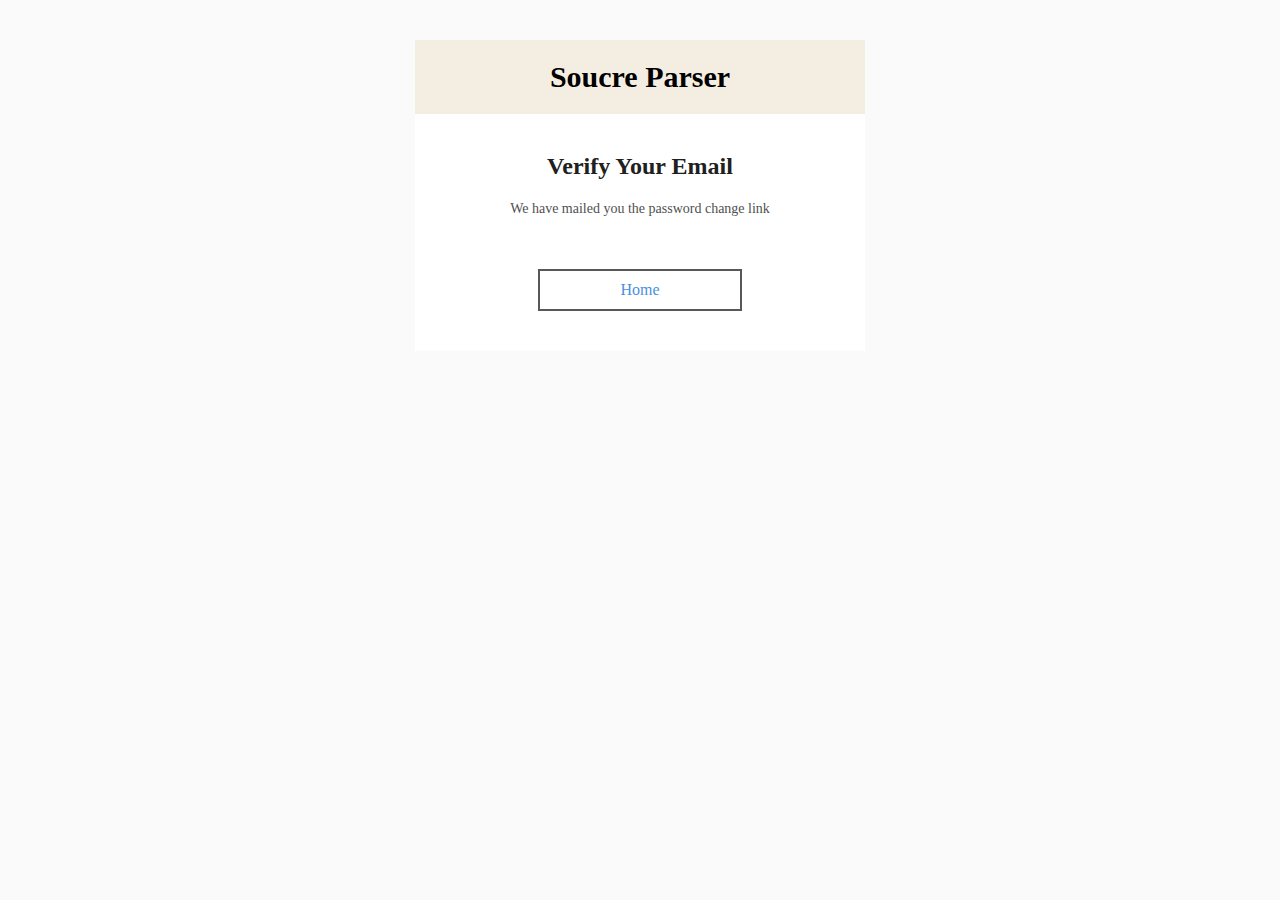
<file: web/backend/templates/auth/mail_recevied.html>
<!DOCTYPE html PUBLIC "-//W3C//DTD XHTML 1.0 Transitional//EN" "http://www.w3.org/TR/xhtml1/DTD/xhtml1-transitional.dtd">
<html>

<head>
  <meta http-equiv="Content-Type" content="text/html; charset=UTF-8">
  <!-- Facebook sharing information tags -->
  <meta property="og:title" content="Verify Your Email">
  <title>Verify Your Email</title>
  <style type="text/css">
    #outlook a{
        padding:0;
      }
      body{
        width:100% !important;
      }
      .ReadMsgBody{
        width:100%;
      }
      .ExternalClass{
        width:100%;
      }
      body{
        -webkit-text-size-adjust:none;
      }
      body{
        margin:0;
        padding:0;
      }
      img{
        border:0;
        height:auto;
        line-height:100%;
        outline:none;
        text-decoration:none;
      }
      table td{
        border-collapse:collapse;
      }
      #backgroundTable{
        height:100% !important;
        margin:0;
        padding:0;
        width:100% !important;
      }
    /*
    @tab Page
    @section background color
    @tip Set the background color for your email. You may want to choose one that matches your company's branding.
    @theme page
    */
      body,#backgroundTable{
        /*@editable*/background-color:#FAFAFA;
      }
    /*
    @tab Page
    @section email border
    @tip Set the border for your email.
    */
      #templateContainer{
        /*@editable*/border:1px none #DDDDDD;
      }
    /*
    @tab Page
    @section heading 1
    @tip Set the styling for all first-level headings in your emails. These should be the largest of your headings.
    @style heading 1
    */
      h1,.h1{
        /*@editable*/color:#202020;
        display:block;
        /*@editable*/font-family:Popins;
        /*@editable*/font-size:24px;
        /*@editable*/font-weight:bold;
        /*@editable*/line-height:100%;
        margin-top:20px;
        margin-right:0;
        margin-bottom:20px;
        margin-left:0;
        /*@editable*/text-align:center;
      }
    /*
    @tab Page
    @section heading 2
    @tip Set the styling for all second-level headings in your emails.
    @style heading 2
    */
      h2,.h2{
        /*@editable*/color:#202020;
        display:block;
        /*@editable*/font-family:Popins;
        /*@editable*/font-size:30px;
        /*@editable*/font-weight:bold;
        /*@editable*/line-height:100%;
        margin-top:0;
        margin-right:0;
        margin-bottom:10px;
        margin-left:0;
        /*@editable*/text-align:center;
      }
    /*
    @tab Page
    @section heading 3
    @tip Set the styling for all third-level headings in your emails.
    @style heading 3
    */
      h3,.h3{
        /*@editable*/color:#202020;
        display:block;
        /*@editable*/font-family:Popins;
        /*@editable*/font-size:26px;
        /*@editable*/font-weight:bold;
        /*@editable*/line-height:100%;
        margin-top:0;
        margin-right:0;
        margin-bottom:10px;
        margin-left:0;
        /*@editable*/text-align:center;
      }
    /*
    @tab Page
    @section heading 4
    @tip Set the styling for all fourth-level headings in your emails. These should be the smallest of your headings.
    @style heading 4
    */
      h4,.h4{
        /*@editable*/color:#202020;
        display:block;
        /*@editable*/font-family:Popins;
        /*@editable*/font-size:22px;
        /*@editable*/font-weight:bold;
        /*@editable*/line-height:100%;
        margin-top:0;
        margin-right:0;
        margin-bottom:10px;
        margin-left:0;
        /*@editable*/text-align:center;
      }
    /*
    @tab Header
    @section preheader style
    @tip Set the background color for your email's preheader area.
    @theme page
    */
      #templatePreheader{
        /*@editable*/background-color:#FAFAFA;
      }
    /*
    @tab Header
    @section preheader text
    @tip Set the styling for your email's preheader text. Choose a size and color that is easy to read.
    */
      .preheaderContent div{
        /*@editable*/color:#505050;
        /*@editable*/font-family:Popins;
        /*@editable*/font-size:10px;
        /*@editable*/line-height:100%;
        /*@editable*/text-align:left;
      }
    /*
    @tab Header
    @section preheader link
    @tip Set the styling for your email's preheader links. Choose a color that helps them stand out from your text.
    */
      .preheaderContent div a:link,.preheaderContent div a:visited,.preheaderContent div a .yshortcuts {
        /*@editable*/color:#336699;
        /*@editable*/font-weight:normal;
        /*@editable*/text-decoration:underline;
      }
      .preheaderContent img{
        display:inline;
        height:auto;
        margin-bottom:10px;
        max-width:280px;
      }
    /*
    @tab Header
    @section header style
    @tip Set the background color and border for your email's header area.
    @theme header
    */
      #templateHeader{
        /*@editable*/background-color:#FFFFFF;
        /*@editable*/border-bottom:0;
      }
    /*
    @tab Header
    @section header text
    @tip Set the styling for your email's header text. Choose a size and color that is easy to read.
    */
      .headerContent{
        /*@editable*/color:#202020;
        /*@editable*/font-family:Popins;
        /*@editable*/font-size:34px;
        /*@editable*/font-weight:bold;
        /*@editable*/line-height:100%;
        /*@editable*/padding:0;
        /*@editable*/text-align:left;
        /*@editable*/vertical-align:middle;
        background-color: #FAFAFA;
          padding-bottom: 14px;
      }
    /*
    @tab Header
    @section header link
    @tip Set the styling for your email's header links. Choose a color that helps them stand out from your text.
    */
      .headerContent a:link,.headerContent a:visited,.headerContent a .yshortcuts {
        /*@editable*/color:#336699;
        /*@editable*/font-weight:normal;
        /*@editable*/text-decoration:underline;
      }
      #headerImage{
        height:auto;
        max-width:400px !important;
      }
    /*
    @tab Body
    @section body style
    @tip Set the background color for your email's body area.
    */
      #templateContainer,.bodyContent{
        /*@editable*/background-color:#FFFFFF;
      }
    /*
    @tab Body
    @section body text
    @tip Set the styling for your email's main content text. Choose a size and color that is easy to read.
    @theme main
    */
      .bodyContent div{
        /*@editable*/color:#505050;
        /*@editable*/font-family:Popins;
        /*@editable*/font-size:14px;
        /*@editable*/line-height:150%;
        /*@editable*/text-align:left;
      }
    /*
    @tab Body
    @section body link
    @tip Set the styling for your email's main content links. Choose a color that helps them stand out from your text.
    */
      .bodyContent div a:link,.bodyContent div a:visited,.bodyContent div a .yshortcuts {
        /*@editable*/color:#336699;
        /*@editable*/font-weight:normal;
        /*@editable*/text-decoration:underline;
      }
      .bodyContent img{
        display:inline;
        height:auto;
        margin-bottom:10px;
        max-width:280px;
      }
    /*
    @tab Footer
    @section footer style
    @tip Set the background color and top border for your email's footer area.
    @theme footer
    */
      #templateFooter{
        /*@editable*/background-color:#FFFFFF;
        /*@editable*/border-top:0;
      }
    /*
    @tab Footer
    @section footer text
    @tip Set the styling for your email's footer text. Choose a size and color that is easy to read.
    @theme footer
    */
      .footerContent {
        background-color: #fafafa;
      }
      .footerContent div{
        /*@editable*/color:#707070;
        /*@editable*/font-family:Popins;
        /*@editable*/font-size:11px;
        /*@editable*/line-height:150%;
        /*@editable*/text-align:left;
      }
    /*
    @tab Footer
    @section footer link
    @tip Set the styling for your email's footer links. Choose a color that helps them stand out from your text.
    */
      .footerContent div a:link,.footerContent div a:visited,.footerContent div a .yshortcuts {
        /*@editable*/color:#336699;
        /*@editable*/font-weight:normal;
        /*@editable*/text-decoration:underline;
      }
      .footerContent img{
        display:inline;
      }
    /*
    @tab Footer
    @section social bar style
    @tip Set the background color and border for your email's footer social bar.
    @theme footer
    */
      #social{
        /*@editable*/background-color:#FAFAFA;
        /*@editable*/border:0;
      }
    /*
    @tab Footer
    @section social bar style
    @tip Set the background color and border for your email's footer social bar.
    */
      #social div{
        /*@editable*/text-align:left;
      }
    /*
    @tab Footer
    @section utility bar style
    @tip Set the background color and border for your email's footer utility bar.
    @theme footer
    */
      #utility{
        /*@editable*/background-color:#FFFFFF;
        /*@editable*/border:0;
      }
    /*
    @tab Footer
    @section utility bar style
    @tip Set the background color and border for your email's footer utility bar.
    */
      #utility div{
        /*@editable*/text-align:left;
      }
      #monkeyRewards img{
        display:inline;
        height:auto;
        max-width:280px;
      }
  
  
    /*
    ATAVIST CUSTOM STYLES 
     */
  
    .buttonText {
      color: #4A90E2;
      text-decoration: none;
      font-weight: normal;
      display: block;
      border: 2px solid #585858;
      padding: 10px 80px;
      font-family: Popins;
    }
  
    #supportSection, .supportContent {
      background-color: white;
      font-family: Popins;
      font-size: 12px;
      border-top: 1px solid #e4e4e4;
    }
  
    .bodyContent table {
      padding-bottom: 10px;
    }
  
  
    .footerContent p {
      margin: 0;
      margin-top: 2px;
    }
  
    .headerContent.centeredWithBackground {
      background-color: #F4EEE2;
      text-align: center;
      padding-top: 20px;
      padding-bottom: 20px;
    }
        
     @media only screen and (min-device-width: 320px) and (max-device-width: 480px) {
            h1 {
                font-size: 40px !important;
            }
            
            .content {
                font-size: 22px !important;
            }
            
            .bodyContent p {
                font-size: 22px !important;
            }
            
            .buttonText {
                font-size: 22px !important;
            }
            
            p {
                
                font-size: 16px !important;
                
            }
            
            .footerContent p {
                padding-left: 5px !important;
            }
            
            .mainContainer {
                padding-bottom: 0 !important;   
            }
        }
  </style>
</head>

<body leftmargin="0" marginwidth="0" topmargin="0" marginheight="0" offset="0" style="width:100% ;-webkit-text-size-adjust:none;margin:0;padding:0;background-color:#FAFAFA;">
  <center>
    <table border="0" cellpadding="0" cellspacing="0" height="100%" width="100%" id="backgroundTable" style="height:100% ;margin:0;padding:0;width:100% ;background-color:#FAFAFA;">
      <tr>
        <td align="center" valign="top" style="border-collapse:collapse;">
          <!-- // Begin Template Preheader \\ -->
          <table border="0" cellpadding="10" cellspacing="0" width="450" id="templatePreheader" style="background-color:#FAFAFA;">
            <tr>
              <td valign="top" class="preheaderContent" style="border-collapse:collapse;">
                <!-- // Begin Module: Standard Preheader \\ -->
                <table border="0" cellpadding="10" cellspacing="0" width="100%">
                  <tr>
                    <td valign="top" style="border-collapse:collapse;">

                    </td>
                  </tr>
                </table>
                <!-- // End Module: Standard Preheader \\ -->
              </td>
            </tr>
          </table>
          <!-- // End Template Preheader \\ -->
          <table border="0" cellpadding="0" cellspacing="0" width="450" id="templateContainer" style="border:1px none #DDDDDD;background-color:#FFFFFF;">
            <tr>
              <td align="center" valign="top" style="border-collapse:collapse;">
                <!-- // Begin Template Header \\ -->
                <table border="0" cellpadding="0" cellspacing="0" width="450" id="templateHeader" style="background-color:#FFFFFF;border-bottom:0;">
                  <tr>
                    <td class="headerContent centeredWithBackground" style="border-collapse:collapse;color:#202020;font-family:Popins;font-size:34px;font-weight:bold;line-height:100%;padding:0;text-align:center;vertical-align:middle;background-color:#F4EEE2;padding-bottom:20px;padding-top:20px;">
                      <!-- // Begin Module: Standard Header Image \\ -->
                      <span style="color: #000000; font-size: 30px; text-decoration: none; font-family: Popins;">Soucre Parser</span>
                      <!-- // End Module: Standard Header Image \\ -->
                    </td>
                  </tr>
                </table>
                <!-- // End Template Header \\ -->
              </td>
            </tr>
            <tr>
              <td align="center" valign="top" style="border-collapse:collapse;">
                <!-- // Begin Template Body \\ -->
                <table border="0" cellpadding="0" cellspacing="0" width="450" id="templateBody">
                  <tr>
                    <td valign="top" class="bodyContent" style="border-collapse:collapse;background-color:#FFFFFF;">
                      <!-- // Begin Module: Standard Content \\ -->
                      <table border="0" cellpadding="20" cellspacing="0" width="100%" style="padding-bottom:10px;">
                        <tr>
                          <td valign="top" style="padding-bottom:1rem;border-collapse:collapse;" class="mainContainer">
                            <div style="text-align:center;color:#505050;font-family:Popins;font-size:14px;line-height:150%;">
                              <h1 class="h1" style="color:#202020;display:block;font-family:Popins;font-size:24px;font-weight:bold;line-height:100%;margin-top:20px;margin-right:0;margin-bottom:20px;margin-left:0;text-align:center;">Verify Your Email</h1>

                              <!-- <h2 class="h2">Heading 2</h2>
                                                                <h3 class="h3">Heading 3</h3>
                                                                <h4 class="h4">Heading 4</h4> -->
                              <p>We have mailed you the password change link</p>
                            </div>
                          </td>
                        </tr>
                        <tr>
                          <td align="center" style="border-collapse:collapse;">
                            <table border="0" cellpadding="0" cellspacing="0" style="padding-bottom:10px;">
                              <tbody>
                                <tr align="center">
                                  <td align="center" valign="middle" style="border-collapse:collapse;">
                                    <a class="buttonText" href="/" target="_blank" style="color: #4A90E2;text-decoration: none;font-weight: normal;display: block;border: 2px solid #585858;padding: 10px 80px;font-family: Popins;">Home</a>
                                  </td>
                                </tr>
                              </tbody>
                            </table>
                          </td>
                        </tr>
                      </table>
                      <!-- // End Module: Standard Content \\ -->
                    </td>
                  </tr>
                </table>
                <!-- // End Template Body \\ -->
              </td>
            </tr>
            <tr>

            </tr>
          </table>
          <br>
        </td>
      </tr>
    </table>
  </center>
</body>

</html>
</file>
